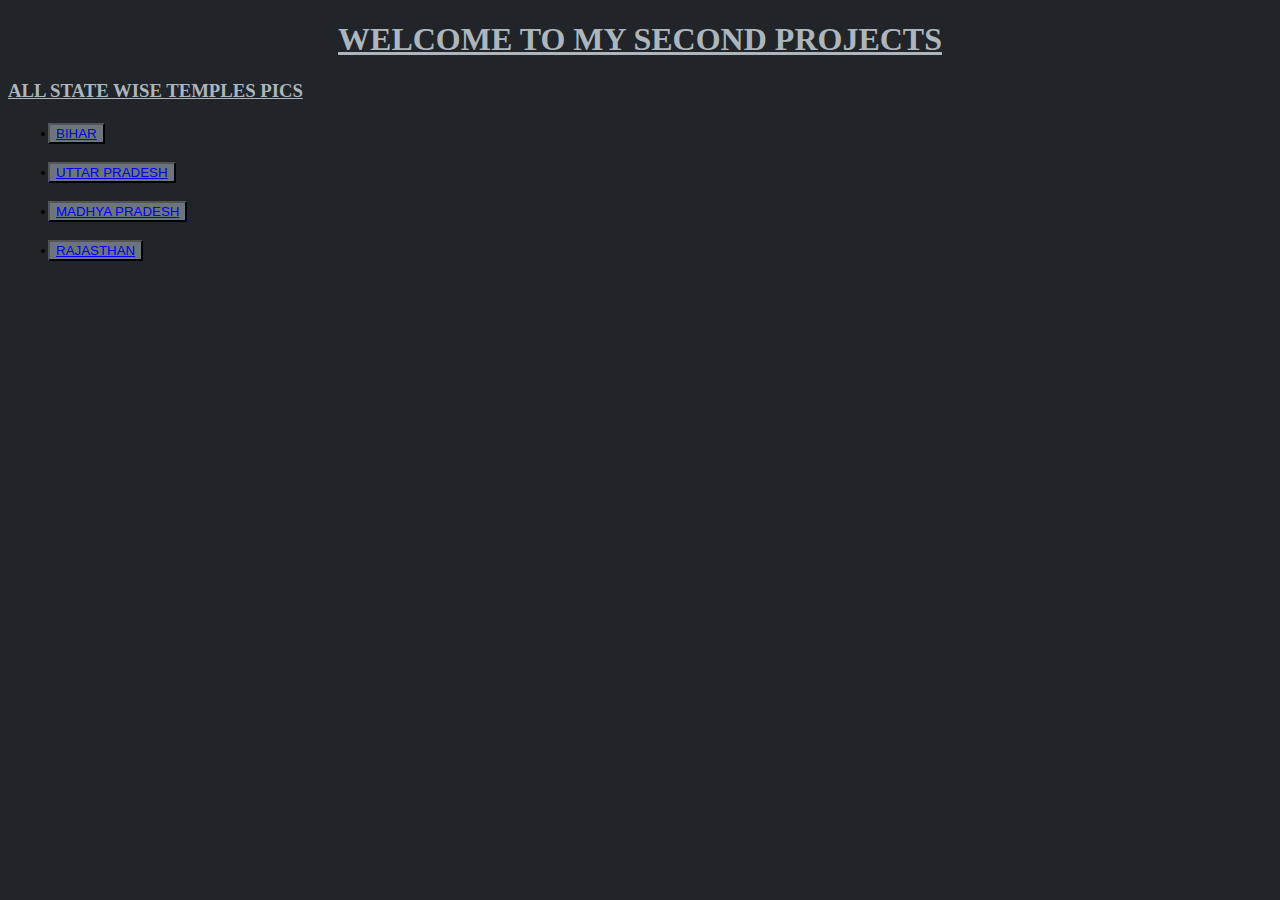
<file: index.html>
<!DOCTYPE html>
<html lang="en">

<head>
    <meta charset="UTF-8">
    <meta name="viewport" content="width=device-width, initial-scale=1.0">
    <title>my third projects</title>
     <link rel="stylesheet" href="style.css">
    <meta name="description"
        content="A small gallery of temple pictures organized by Indian states — Bihar, Uttar Pradesh, Madhya Pradesh, Rajasthan.">
</head>

<body>


    <h1>
        <b>
            <u>
                <header>WELCOME TO MY SECOND PROJECTS</header>
            </u>

        </b>
    </h1>
    <h3>
        <u> ALL STATE WISE TEMPLES PICS </u>
    </h3>

    
        <h4>
        <b>
            <ul>
               <button><li><a href="bihar.html">BIHAR</a></li></button>
               <br><br>
               <button><li><a href="up.html">UTTAR PRADESH</a></li></button>
               <br><br>
               <button><li><a href="mp.html">MADHYA PRADESH</a></li></button>
               <br><br>
               <button><li><a href="rajasthan.html">RAJASTHAN</a></li></button>
            </ul>
        </b>
    </h4>
    

</body>

</html>
</file>
<file: style.css>
h1 {
    color: rgb(173, 181, 189);
    text-align: center;
}

h3 {
    color: rgb(173, 181, 189)
}

body {
    background-color: rgb(33, 37, 41);
}

button {
    background-color:rgb(108, 117, 125);
}
</file>
